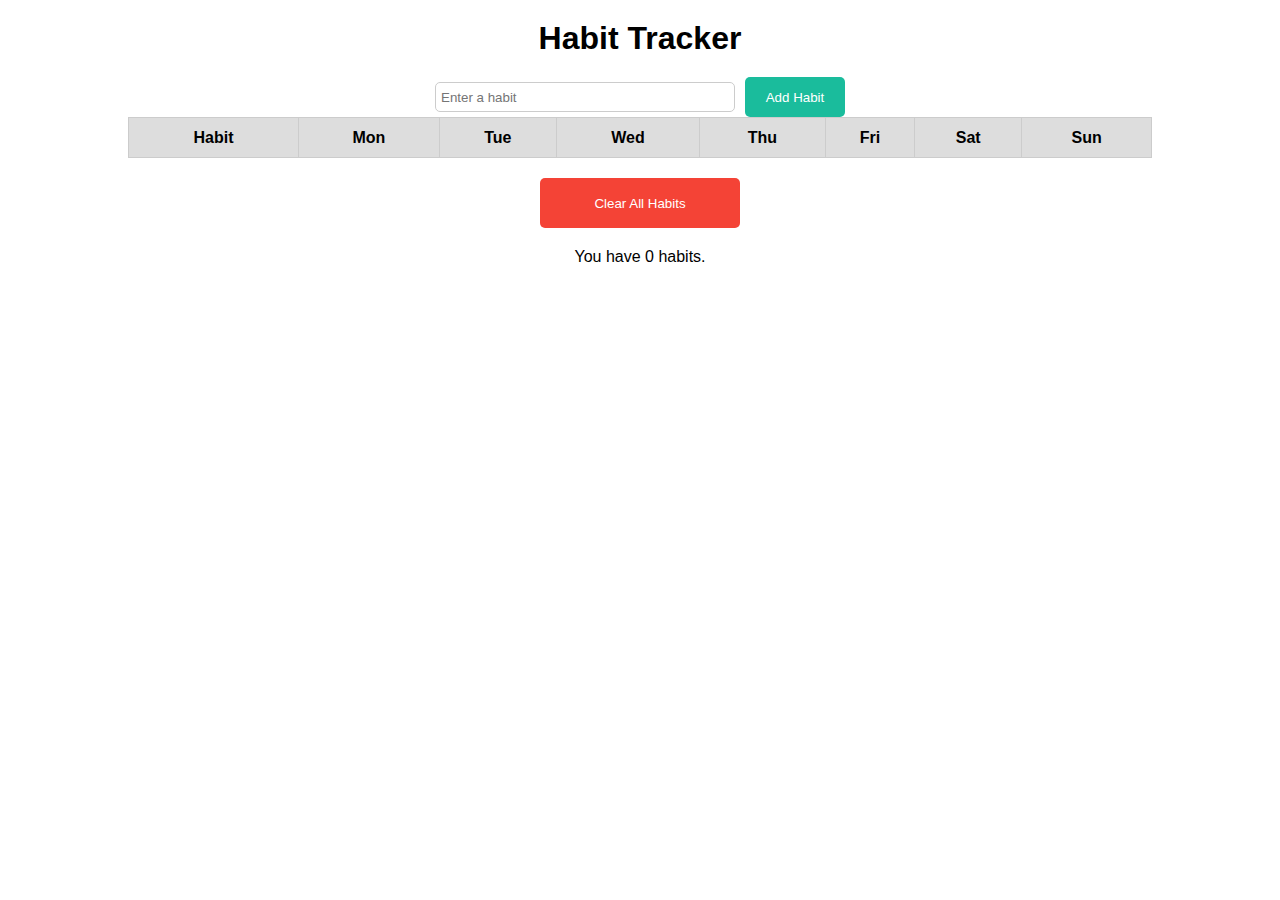
<file: index.html>
<!DOCTYPE html>
<html lang="en">
<head>
    <meta charset="UTF-8">
    <title>Habit Tracker</title>
    <!-- Link to the external CSS file -->
    <link rel="stylesheet" href="style.css">
</head>
<body>
    <div class="container">
        <h1>Habit Tracker</h1>
        <form id="habit-form">
            <input type="text" id="habit-input" placeholder="Enter a habit" required>
            <input type="submit" value="Add Habit">
        </form>
        <table id="habit-table">
            <thead>
                <tr>
                    <th>Habit</th>
                    <th>Mon</th>
                    <th>Tue</th>
                    <th>Wed</th>
                    <th>Thu</th>
                    <th>Fri</th>
                    <th>Sat</th>
                    <th>Sun</th>
                </tr>
            </thead>
            <tbody id="habit-body">
                <!-- Habit rows will be added here -->
            </tbody>
        </table>

        <!-- Add a button to clear all habits -->
        <button id="clear-button">Clear All Habits</button>

        <!-- Add a paragraph to show the total number of habits -->
        <p id="total-habits">You have 0 habits.</p>

    </div>

    <!-- JavaScript code to add functionality -->
    <script src="script.js"></script>
</body>
</html>
</file>
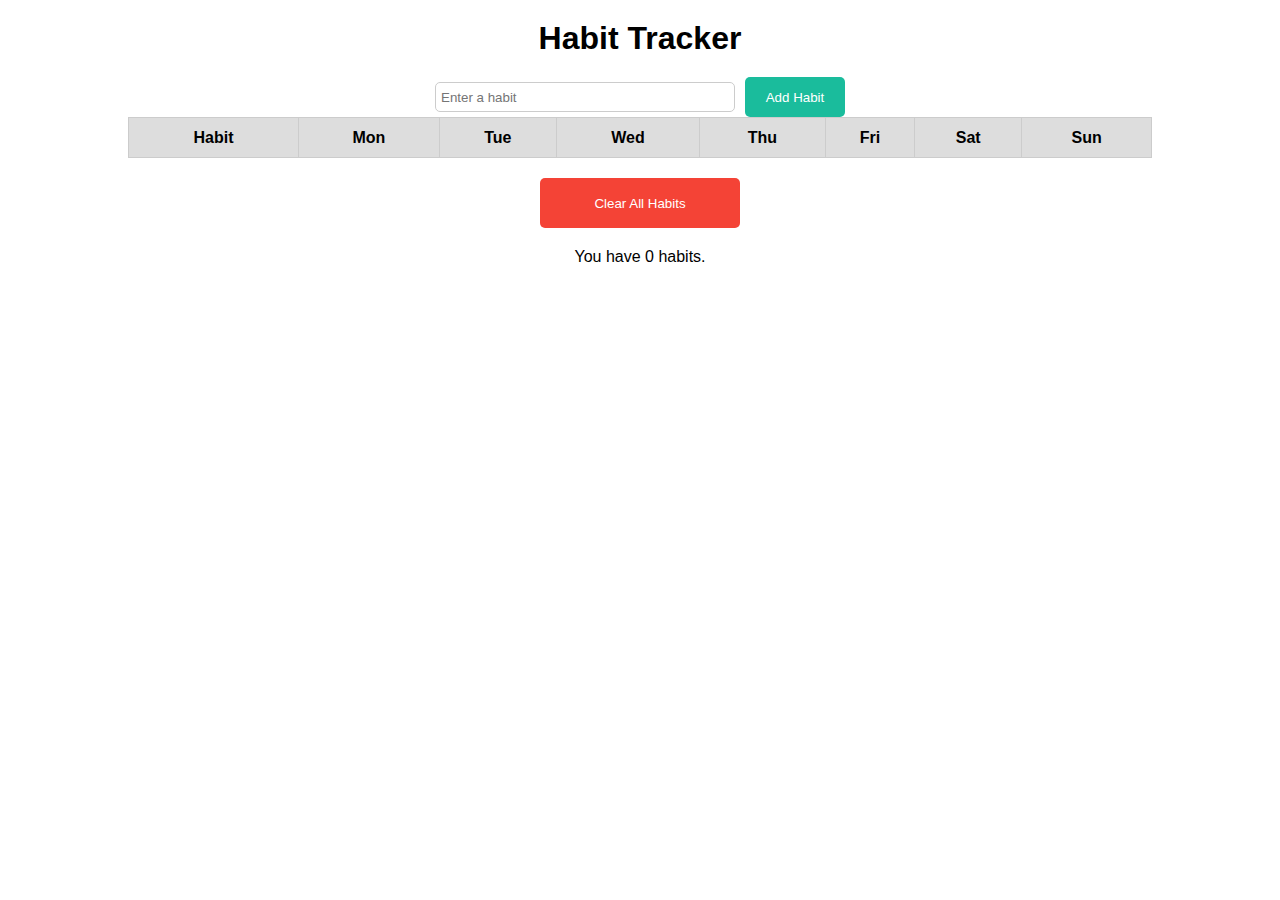
<file: HabitFuncTracker.html>
<!DOCTYPE html>
<html lang="en">
<head>
    <meta charset="UTF-8">
    <title>Habit Tracker</title>
    <!-- Link to the external CSS file -->
    <link rel="stylesheet" href="style.css">
</head>
<body>
    <div class="container">
        <h1>Habit Tracker</h1>
        <form id="habit-form">
            <input type="text" id="habit-input" placeholder="Enter a habit" required>
            <input type="submit" value="Add Habit">
        </form>
        <table id="habit-table">
            <thead>
                <tr>
                    <th>Habit</th>
                    <th>Mon</th>
                    <th>Tue</th>
                    <th>Wed</th>
                    <th>Thu</th>
                    <th>Fri</th>
                    <th>Sat</th>
                    <th>Sun</th>
                </tr>
            </thead>
            <tbody id="habit-body">
                <!-- Habit rows will be added here -->
            </tbody>
        </table>

        <!-- Add a button to clear all habits -->
        <button id="clear-button">Clear All Habits</button>

        <!-- Add a paragraph to show the total number of habits -->
        <p id="total-habits">You have 0 habits.</p>

    </div>

    <!-- JavaScript code to add functionality -->
    <script src="script.js"></script>
</body>
</html>
</file>
<file: style.css>
* {
    box-sizing: border-box;
    margin: 0;
    padding: 0;
}

.container {
    width: 80%;
    margin: 20px auto;
    font-family: Arial, sans-serif;
}

h1 {
    text-align: center;
    margin-bottom: 20px;
}

form {
    display: flex;
    align-items: center;
    justify-content: center;
}

input[type="text"] {
    width: 300px;
    height: 30px;
    border: 1px solid #ccc;
    border-radius: 5px;
    padding: 5px;
}

input[type="submit"] {
    width: 100px;
    height: 40px;
    border: none;
    border-radius: 5px;
    background-color: #1abc9c;
    color: #fff;
    margin-left: 10px;
}

table {
    width: 100%;
    border-collapse: collapse;
}

th, td {
    height: 40px;
    text-align: center;
    border: 1px solid #ccc;
}

th {
    background-color: #ddd;
}

td input[type="checkbox"] {
    width: 20px;
    height: 20px;
}

button {
    width: 200px;
    height: 50px;
    border: none;
    border-radius: 5px;
    background-color: #f44336;
    color: #fff;
    margin: 20px auto;
    display: block;
}

p {
    text-align: center;
}
</file>
